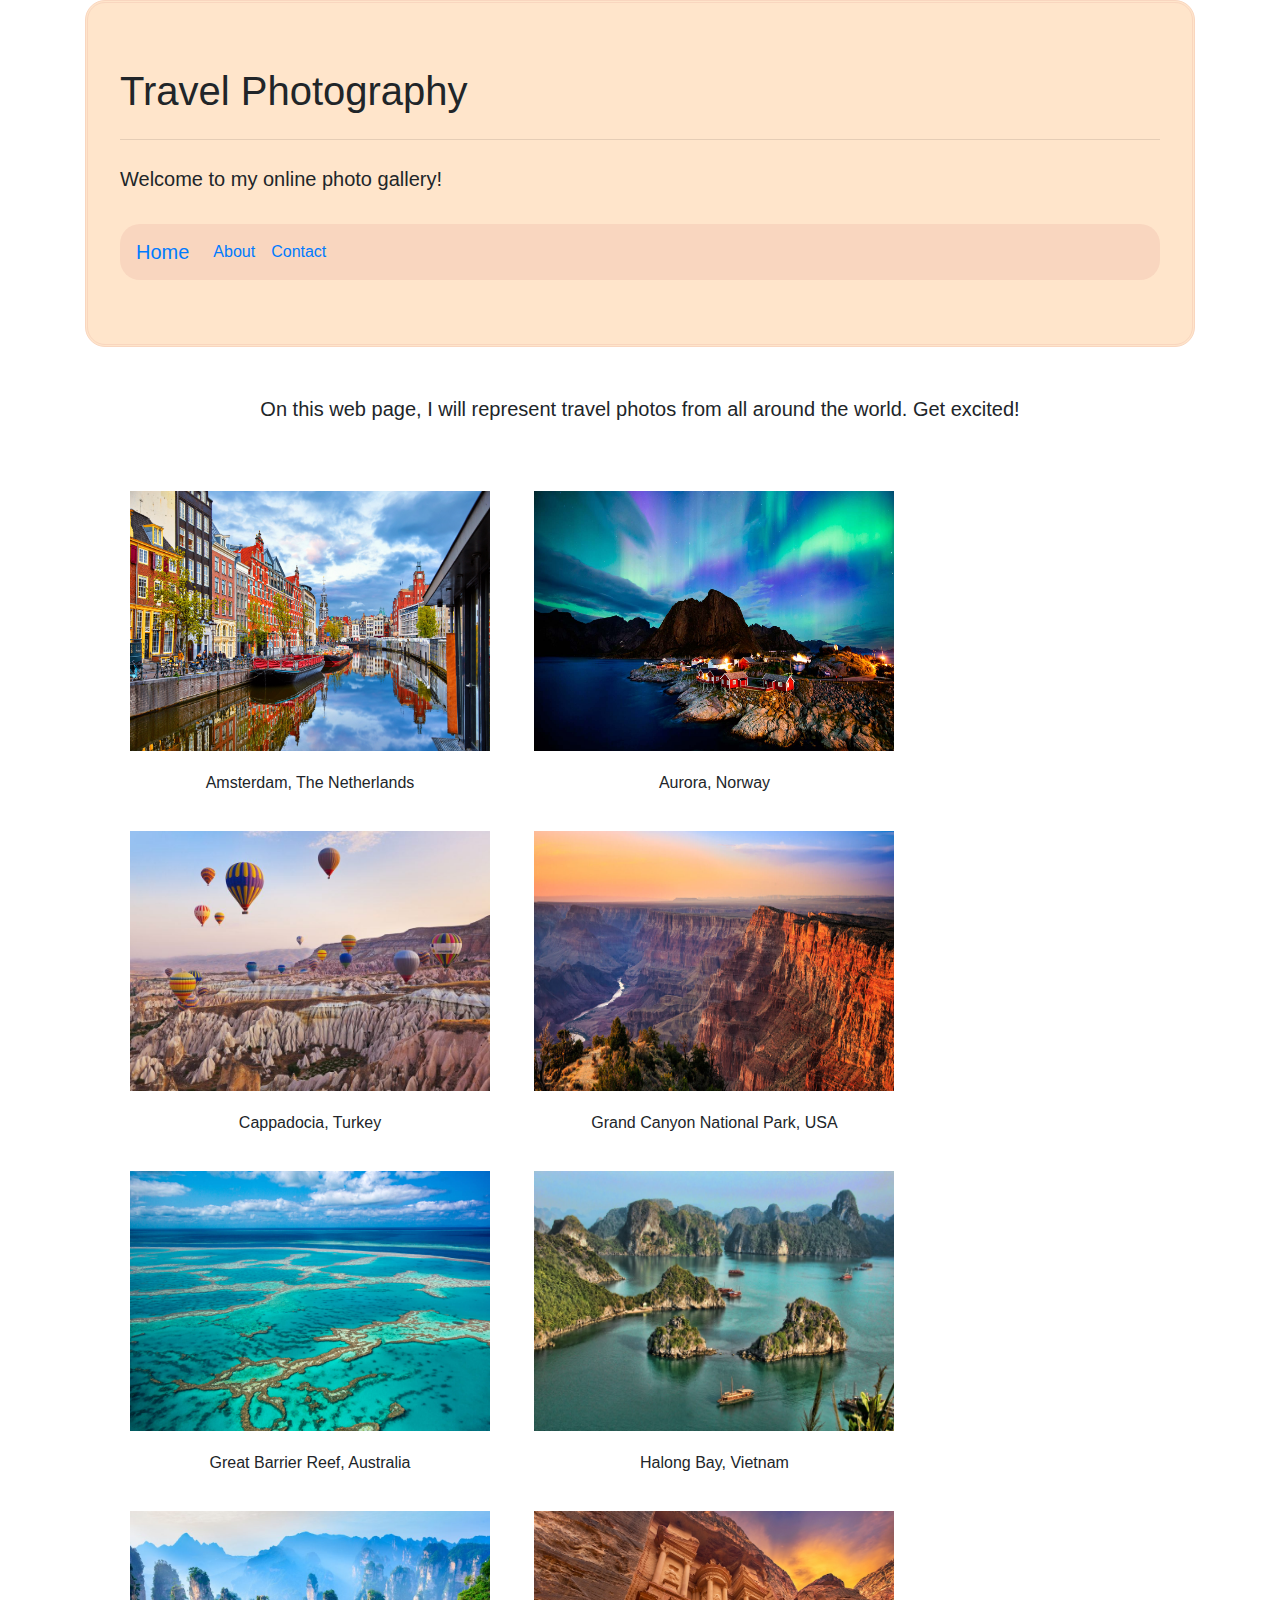
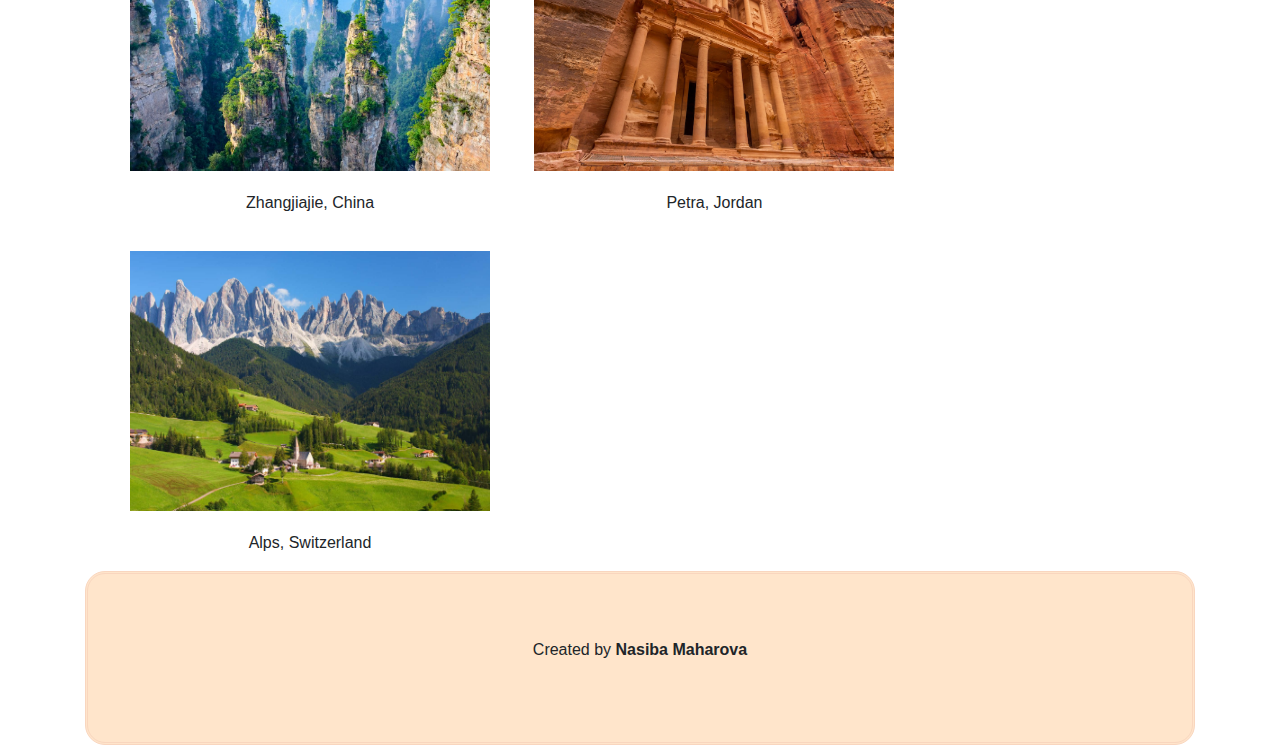
<file: Lecture 3/index.html>
<!DOCTYPE html>
<html lang="en">
<head>
	<meta charset="UTF-8">
	<meta content="width=device-width, initial-scale=1.0" name="viewport">
	<title>Bootstrap</title>
	<link href="https://maxcdn.bootstrapcdn.com/bootstrap/4.3.1/css/bootstrap.min.css" rel="stylesheet">
	<link href="style.css" rel="stylesheet">
</head>
<body>
	<div class="container">
		<div class="jumbotron" style="margin-bottom:0">
			<h1>Travel Photography</h1>
			<hr class="my-4">
			<p class="lead">Welcome to my online photo gallery!</p>
			<nav class="navbar navbar-expand-lg">
				<a class="navbar-brand" href="index.html">Home</a> <button aria-controls="navbarNav" aria-expanded="false" aria-label="Toggle navigation" class="navbar-toggler" data-target="#navbarNav" data-toggle="collapse" type="button"><span class="navbar-toggler-icon"></span></button>
				<div class="collapse navbar-collapse" id="navbarCollapse">
					<ul class="navbar-nav">
						<li class="nav-item active">
							<a class="nav-link" href="page2.html">About</a>
						</li>
						<li class="nav-item">
							<a class="nav-link" href="page3.html">Contact</a>
						</li>
					</ul>
				</div>
			</nav>
		</div>
	</div>
	<h5>On this web page, I will represent travel photos from all around the world. Get excited!</h5>
	<div class="photos">
		<div class="item">
			<img alt="amsterdam" src="images/amsterdam.jpeg">
			<p>Amsterdam, The Netherlands</p>
		</div>
		<div class="item">
			<img alt="aurora" src="images/aurora.jpeg">
			<p>Aurora, Norway</p>
		</div>
		<div class="item">
			<img alt="cappadocia" src="images/cappadocia.jpeg">
			<p>Cappadocia, Turkey</p>
		</div>
		<div class="item">
			<img alt="grandcanyon" src="images/grandcanyon.jpeg">
			<p>Grand Canyon National Park, USA</p>
		</div>
		<div class="item">
			<img alt="greatreef" src="images/greatreef.jpeg">
			<p>Great Barrier Reef, Australia</p>
		</div>
		<div class="item">
			<img alt="halongbay" src="images/halong.jpeg">
			<p>Halong Bay, Vietnam</p>
		</div>
		<div class="item">
			<img alt="china" src="images/Zhangjiajie.jpeg">
			<p>Zhangjiajie, China</p>
		</div>
		<div class="item">
			<img alt="petra" src="images/petra.jpeg">
			<p>Petra, Jordan</p>
		</div>
		<div class="item">
			<img alt="alps" src="images/alps.jpeg">
			<p>Alps, Switzerland</p>
		</div>
	</div>
	<footer>
		<div class="container">
			<div class="jumbotron" id="bottom-jumbotron" style="margin-bottom:0">
				<p>Created by <b>Nasiba Maharova</b></p>
			</div>
		</div>
	</footer>
</body>
</html>
</file>
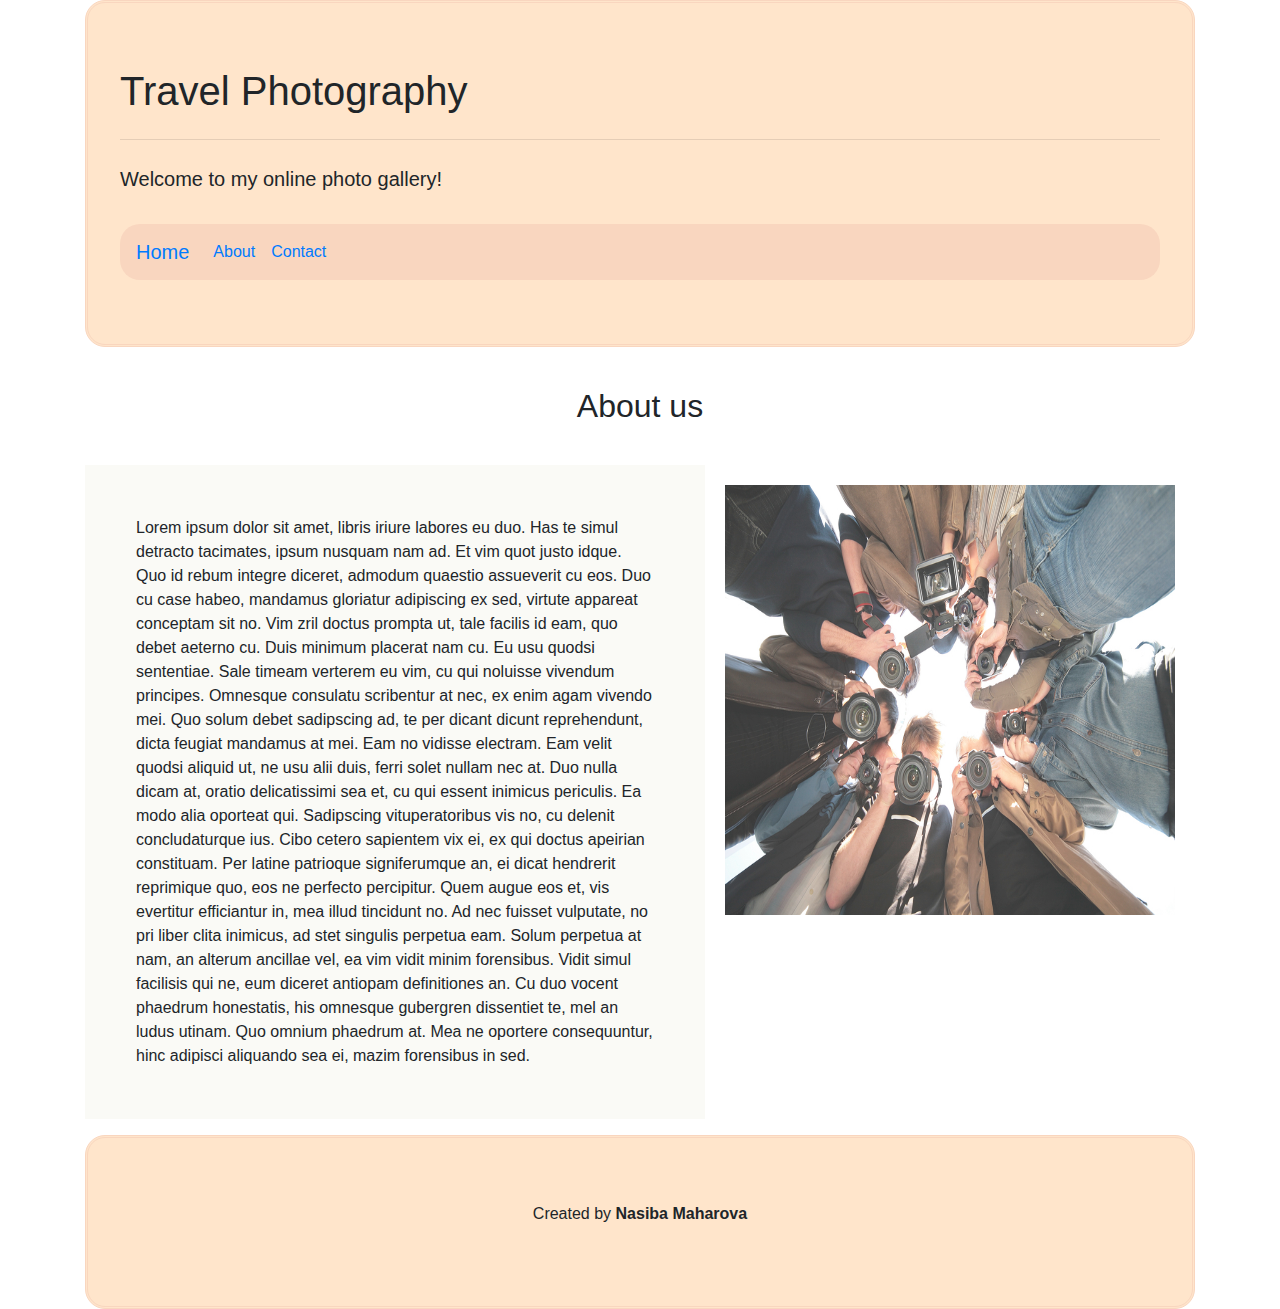
<file: Lecture 3/page2.html>
<!DOCTYPE html>
<html lang="en">
<head>
	<meta charset="UTF-8">
	<meta content="width=device-width, initial-scale=1.0" name="viewport">
	<title>Bootstrap</title>
	<link href="https://maxcdn.bootstrapcdn.com/bootstrap/4.3.1/css/bootstrap.min.css" rel="stylesheet">
	<link href="style.css" rel="stylesheet">
</head>
<body>
	<div class="container">
		<div class="jumbotron" style="margin-bottom:0">
			<h1>Travel Photography</h1>
			<hr class="my-4">
			<p class="lead">Welcome to my online photo gallery!</p>
			<nav class="navbar navbar-expand-lg">
				<a class="navbar-brand" href="index.html">Home</a> <button aria-controls="navbarNav" aria-expanded="false" aria-label="Toggle navigation" class="navbar-toggler" data-target="#navbarNav" data-toggle="collapse" type="button"><span class="navbar-toggler-icon"></span></button>
				<div class="collapse navbar-collapse" id="navbarNav">
					<ul class="navbar-nav">
						<li class="nav-item active">
							<a class="nav-link" href="page2.html">About</a>
						</li>
						<li class="nav-item">
							<a class="nav-link" href="page3.html">Contact</a>
						</li>
					</ul>
				</div>
			</nav>
		</div>
	</div>
	<h2>About us</h2>
	<div class="container">
		<img class="aboutphoto" src="images/photographer.jpeg">
		<p class="text">Lorem ipsum dolor sit amet, libris iriure labores eu duo. Has te simul detracto tacimates, ipsum nusquam nam ad. Et vim quot justo idque. Quo id rebum integre diceret, admodum quaestio assueverit cu eos. Duo cu case habeo, mandamus gloriatur adipiscing ex sed, virtute appareat conceptam sit no. Vim zril doctus prompta ut, tale facilis id eam, quo debet aeterno cu. Duis minimum placerat nam cu. Eu usu quodsi sententiae. Sale timeam verterem eu vim, cu qui noluisse vivendum principes. Omnesque consulatu scribentur at nec, ex enim agam vivendo mei. Quo solum debet sadipscing ad, te per dicant dicunt reprehendunt, dicta feugiat mandamus at mei. Eam no vidisse electram. Eam velit quodsi aliquid ut, ne usu alii duis, ferri solet nullam nec at. Duo nulla dicam at, oratio delicatissimi sea et, cu qui essent inimicus periculis. Ea modo alia oporteat qui. Sadipscing vituperatoribus vis no, cu delenit concludaturque ius. Cibo cetero sapientem vix ei, ex qui doctus apeirian constituam. Per latine patrioque signiferumque an, ei dicat hendrerit reprimique quo, eos ne perfecto percipitur. Quem augue eos et, vis evertitur efficiantur in, mea illud tincidunt no. Ad nec fuisset vulputate, no pri liber clita inimicus, ad stet singulis perpetua eam. Solum perpetua at nam, an alterum ancillae vel, ea vim vidit minim forensibus. Vidit simul facilisis qui ne, eum diceret antiopam definitiones an. Cu duo vocent phaedrum honestatis, his omnesque gubergren dissentiet te, mel an ludus utinam. Quo omnium phaedrum at. Mea ne oportere consequuntur, hinc adipisci aliquando sea ei, mazim forensibus in sed.</p>
	</div>
	<footer>
		<div class="container">
			<div class="jumbotron" style="margin-bottom:0">
				<p>Created by <b>Nasiba Maharova</b></p>
			</div>
		</div>
	</footer>
</body>
</html>
</file>
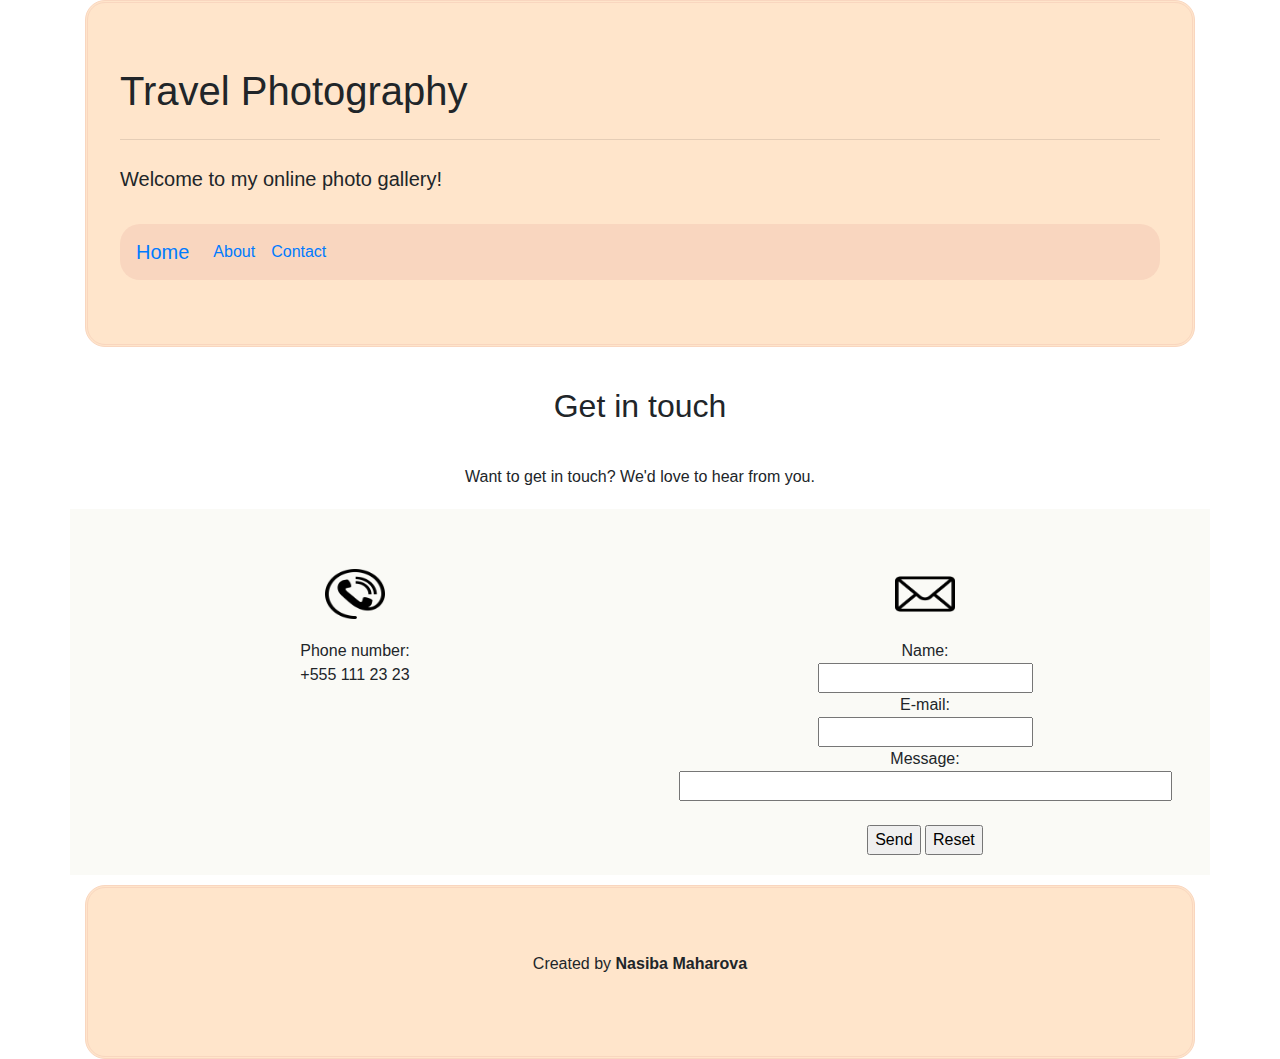
<file: Lecture 3/page3.html>
<!DOCTYPE html>
<html lang="en">
<head>
	<meta charset="UTF-8">
	<meta content="width=device-width, initial-scale=1.0" name="viewport">
	<title>Bootstrap</title>
	<link href="https://maxcdn.bootstrapcdn.com/bootstrap/4.3.1/css/bootstrap.min.css" rel="stylesheet">
	<link href="style.css" rel="stylesheet">
</head>
<body>
	<div class="container">
		<div class="jumbotron" style="margin-bottom:0">
			<h1>Travel Photography</h1>
			<hr class="my-4">
			<p class="lead">Welcome to my online photo gallery!</p>
			<nav class="navbar navbar-expand-lg">
				<a class="navbar-brand" href="index.html">Home</a> <button aria-controls="navbarNav" aria-expanded="false" aria-label="Toggle navigation" class="navbar-toggler" data-target="#navbarNav" data-toggle="collapse" type="button"><span class="navbar-toggler-icon"></span></button>
				<div class="collapse navbar-collapse" id="navbarNav">
					<ul class="navbar-nav">
						<li class="nav-item active">
							<a class="nav-link" href="page2.html">About</a>
						</li>
						<li class="nav-item">
							<a class="nav-link" href="page3.html">Contact</a>
						</li>
					</ul>
				</div>
			</nav>
		</div>
	</div>
	<h2>Get in touch</h2>
	<p class="contact">Want to get in touch? We'd love to hear from you.</p>
	<div class="container">
		<div class="row">
			<div class="col-sm-6">
				<img id="icon" src="images/phone-contact.png">
				<p>Phone number:<br>
				+555 111 23 23</p>
			</div>
			<div class="col-sm-6">
				<img id="icon" src="images/mail.png">
				<form action="mailto:someone@example.com" enctype="text/plain" method="post">
					Name:<br>
					<input name="name" type="text"><br>
					E-mail:<br>
					<input name="mail" type="text"><br>
					Message:<br>
					<input name="message" size="50" type="text"><br>
					<br>
					<input type="submit" value="Send"> <input type="reset" value="Reset">
				</form>
			</div>
		</div>
	</div>
	<footer>
		<div class="container">
			<div class="jumbotron" style="margin-bottom:0">
				<p>Created by <b>Nasiba Maharova</b></p>
			</div>
		</div>
	</footer>
</body>
</html>
</file>
<file: Lecture 3/style.css>
.jumbotron {
	background-color: #ffe5cb;
	border-radius: 20px;
	border-style: double;
	border-color: #f9d6bf;
}
nav {
	background-color: #f9d6bf;
	border-radius: 20px;
	margin-top: 30px;
}
.navbar a:hover {
	border-bottom: 2px dashed #8864a2;
	transition: 0.2s ease;
	color: #8864a2;
}
h5 {
	text-align: center;
	margin: 50px;
}
.photos {
	position: relative;
	margin-left: 110px;
}
img {
	width: 400px;
	height: 300px;
	padding: 20px;
}
.item:hover {
	transition: 2s;
	transform: scale(1.1);
}
.item {
	text-align: center;
	display: inline-block;
}
footer {
	text-align: center;
}
h2 {
	margin: 40px;
	text-align: center;
}
.container .text {
	display: grid;
	border: 1px solid transparent;
	padding: 50px;
	background-color: rgb(250, 250, 246);
}
.aboutphoto {
	width: 490px;
	height: 470px;
	float: right;
	opacity: 0.8;
}
p.contact {
	text-align: center;
	margin-bottom: 20px;
}
.col-sm-6 {
	margin-bottom: 10px;
	text-align: center;
	background-color: rgb(250, 250, 246);
	padding: 20px;
}
#icon {
	width: 100px;
	height: 110px;
	padding-top: 40px;
}
.navbar-toggler-icon {
	background-image: url("data:image/svg+xml;charset=utf8,%3Csvg viewBox='0 0 32 32' xmlns='http://www.w3.org/2000/svg'%3E%3Cpath stroke='rgba(255,255,255, 1)' stroke-width='2' stroke-linecap='round' stroke-miterlimit='10' d='M4 8h24M4 16h24M4 24h24'/%3E%3C/svg%3E");
}
</file>
